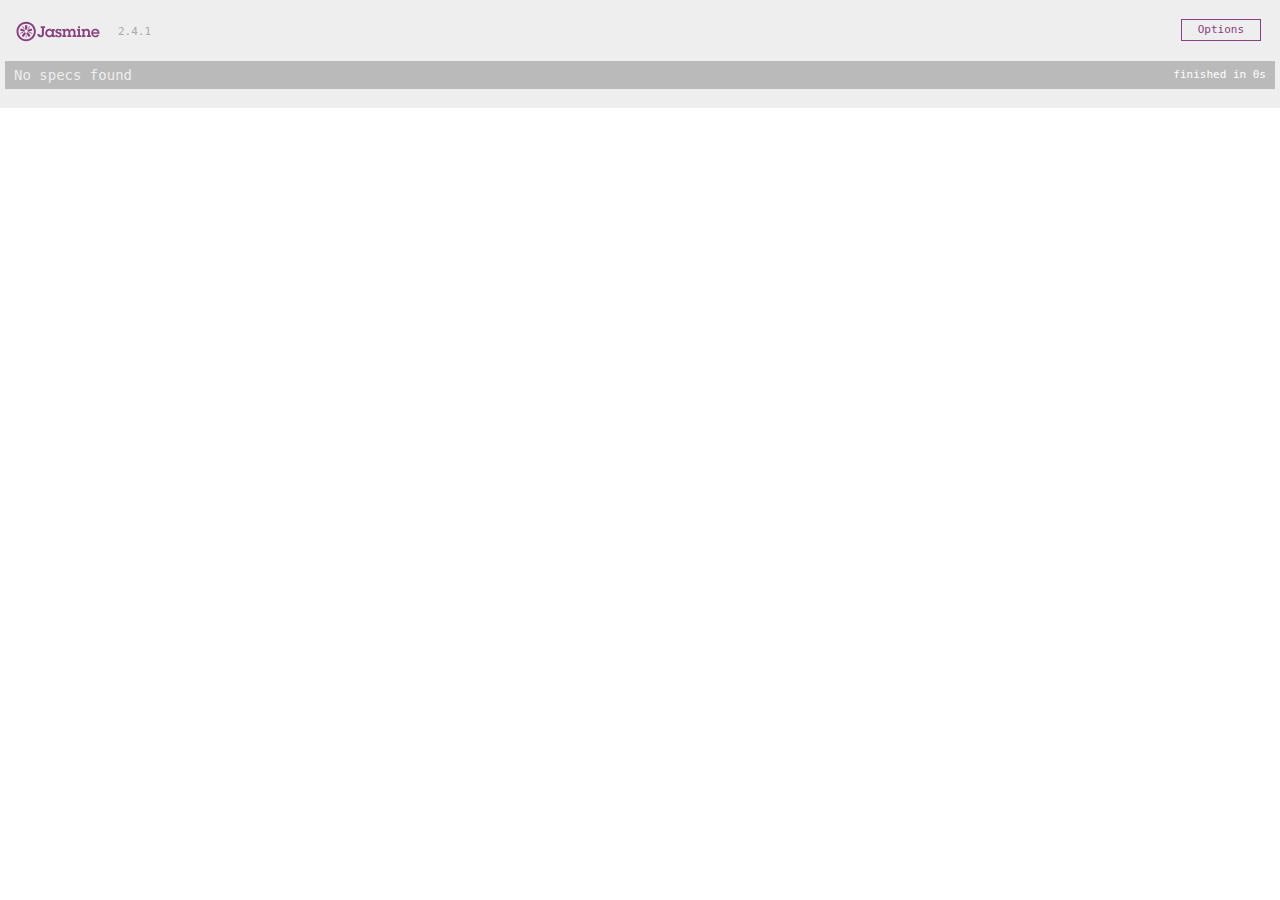
<file: SpecRunner.html>
<!DOCTYPE html>
<html>
<head>
  <meta charset="utf-8">
  <title>Jasmine Spec Runner v2.4.1</title>

  <link rel="shortcut icon" type="image/png" href="testing/lib/jasmine-2.4.1/jasmine_favicon.png">
  <link rel="stylesheet" href="testing/lib/jasmine-2.4.1/jasmine.css">

  <script src="testing/lib/jasmine-2.4.1/jasmine.js"></script>
  <script src="testing/lib/jasmine-2.4.1/jasmine-html.js"></script>
  <script src="testing/lib/jasmine-2.4.1/boot.js"></script>

  <!-- include source files here... -->
  <script src="../assets/js/script.js"></script>

  <!-- include spec files here... -->
  <script src="testing/spec/siteSpec.js"></script>

</head>

<body>
</body>
</html>
</file>
<file: testing/lib/jasmine-2.4.1/jasmine.css>
body { overflow-y: scroll; }

.jasmine_html-reporter { background-color: #eee; padding: 5px; margin: -8px; font-size: 11px; font-family: Monaco, "Lucida Console", monospace; line-height: 14px; color: #333; }
.jasmine_html-reporter a { text-decoration: none; }
.jasmine_html-reporter a:hover { text-decoration: underline; }
.jasmine_html-reporter p, .jasmine_html-reporter h1, .jasmine_html-reporter h2, .jasmine_html-reporter h3, .jasmine_html-reporter h4, .jasmine_html-reporter h5, .jasmine_html-reporter h6 { margin: 0; line-height: 14px; }
.jasmine_html-reporter .jasmine-banner, .jasmine_html-reporter .jasmine-symbol-summary, .jasmine_html-reporter .jasmine-summary, .jasmine_html-reporter .jasmine-result-message, .jasmine_html-reporter .jasmine-spec .jasmine-description, .jasmine_html-reporter .jasmine-spec-detail .jasmine-description, .jasmine_html-reporter .jasmine-alert .jasmine-bar, .jasmine_html-reporter .jasmine-stack-trace { padding-left: 9px; padding-right: 9px; }
.jasmine_html-reporter .jasmine-banner { position: relative; }
.jasmine_html-reporter .jasmine-banner .jasmine-title { background: url('[data-uri]') no-repeat; background: url('[data-uri]') no-repeat, none; -moz-background-size: 100%; -o-background-size: 100%; -webkit-background-size: 100%; background-size: 100%; display: block; float: left; width: 90px; height: 25px; }
.jasmine_html-reporter .jasmine-banner .jasmine-version { margin-left: 14px; position: relative; top: 6px; }
.jasmine_html-reporter #jasmine_content { position: fixed; right: 100%; }
.jasmine_html-reporter .jasmine-version { color: #aaa; }
.jasmine_html-reporter .jasmine-banner { margin-top: 14px; }
.jasmine_html-reporter .jasmine-duration { color: #fff; float: right; line-height: 28px; padding-right: 9px; }
.jasmine_html-reporter .jasmine-symbol-summary { overflow: hidden; *zoom: 1; margin: 14px 0; }
.jasmine_html-reporter .jasmine-symbol-summary li { display: inline-block; height: 10px; width: 14px; font-size: 16px; }
.jasmine_html-reporter .jasmine-symbol-summary li.jasmine-passed { font-size: 14px; }
.jasmine_html-reporter .jasmine-symbol-summary li.jasmine-passed:before { color: #007069; content: "\02022"; }
.jasmine_html-reporter .jasmine-symbol-summary li.jasmine-failed { line-height: 9px; }
.jasmine_html-reporter .jasmine-symbol-summary li.jasmine-failed:before { color: #ca3a11; content: "\d7"; font-weight: bold; margin-left: -1px; }
.jasmine_html-reporter .jasmine-symbol-summary li.jasmine-disabled { font-size: 14px; }
.jasmine_html-reporter .jasmine-symbol-summary li.jasmine-disabled:before { color: #bababa; content: "\02022"; }
.jasmine_html-reporter .jasmine-symbol-summary li.jasmine-pending { line-height: 17px; }
.jasmine_html-reporter .jasmine-symbol-summary li.jasmine-pending:before { color: #ba9d37; content: "*"; }
.jasmine_html-reporter .jasmine-symbol-summary li.jasmine-empty { font-size: 14px; }
.jasmine_html-reporter .jasmine-symbol-summary li.jasmine-empty:before { color: #ba9d37; content: "\02022"; }
.jasmine_html-reporter .jasmine-run-options { float: right; margin-right: 5px; border: 1px solid #8a4182; color: #8a4182; position: relative; line-height: 20px; }
.jasmine_html-reporter .jasmine-run-options .jasmine-trigger { cursor: pointer; padding: 8px 16px; }
.jasmine_html-reporter .jasmine-run-options .jasmine-payload { position: absolute; display: none; right: -1px; border: 1px solid #8a4182; background-color: #eee; white-space: nowrap; padding: 4px 8px; }
.jasmine_html-reporter .jasmine-run-options .jasmine-payload.jasmine-open { display: block; }
.jasmine_html-reporter .jasmine-bar { line-height: 28px; font-size: 14px; display: block; color: #eee; }
.jasmine_html-reporter .jasmine-bar.jasmine-failed { background-color: #ca3a11; }
.jasmine_html-reporter .jasmine-bar.jasmine-passed { background-color: #007069; }
.jasmine_html-reporter .jasmine-bar.jasmine-skipped { background-color: #bababa; }
.jasmine_html-reporter .jasmine-bar.jasmine-errored { background-color: #ca3a11; }
.jasmine_html-reporter .jasmine-bar.jasmine-menu { background-color: #fff; color: #aaa; }
.jasmine_html-reporter .jasmine-bar.jasmine-menu a { color: #333; }
.jasmine_html-reporter .jasmine-bar a { color: white; }
.jasmine_html-reporter.jasmine-spec-list .jasmine-bar.jasmine-menu.jasmine-failure-list, .jasmine_html-reporter.jasmine-spec-list .jasmine-results .jasmine-failures { display: none; }
.jasmine_html-reporter.jasmine-failure-list .jasmine-bar.jasmine-menu.jasmine-spec-list, .jasmine_html-reporter.jasmine-failure-list .jasmine-summary { display: none; }
.jasmine_html-reporter .jasmine-results { margin-top: 14px; }
.jasmine_html-reporter .jasmine-summary { margin-top: 14px; }
.jasmine_html-reporter .jasmine-summary ul { list-style-type: none; margin-left: 14px; padding-top: 0; padding-left: 0; }
.jasmine_html-reporter .jasmine-summary ul.jasmine-suite { margin-top: 7px; margin-bottom: 7px; }
.jasmine_html-reporter .jasmine-summary li.jasmine-passed a { color: #007069; }
.jasmine_html-reporter .jasmine-summary li.jasmine-failed a { color: #ca3a11; }
.jasmine_html-reporter .jasmine-summary li.jasmine-empty a { color: #ba9d37; }
.jasmine_html-reporter .jasmine-summary li.jasmine-pending a { color: #ba9d37; }
.jasmine_html-reporter .jasmine-summary li.jasmine-disabled a { color: #bababa; }
.jasmine_html-reporter .jasmine-description + .jasmine-suite { margin-top: 0; }
.jasmine_html-reporter .jasmine-suite { margin-top: 14px; }
.jasmine_html-reporter .jasmine-suite a { color: #333; }
.jasmine_html-reporter .jasmine-failures .jasmine-spec-detail { margin-bottom: 28px; }
.jasmine_html-reporter .jasmine-failures .jasmine-spec-detail .jasmine-description { background-color: #ca3a11; }
.jasmine_html-reporter .jasmine-failures .jasmine-spec-detail .jasmine-description a { color: white; }
.jasmine_html-reporter .jasmine-result-message { padding-top: 14px; color: #333; white-space: pre; }
.jasmine_html-reporter .jasmine-result-message span.jasmine-result { display: block; }
.jasmine_html-reporter .jasmine-stack-trace { margin: 5px 0 0 0; max-height: 224px; overflow: auto; line-height: 18px; color: #666; border: 1px solid #ddd; background: white; white-space: pre; }
</file>
